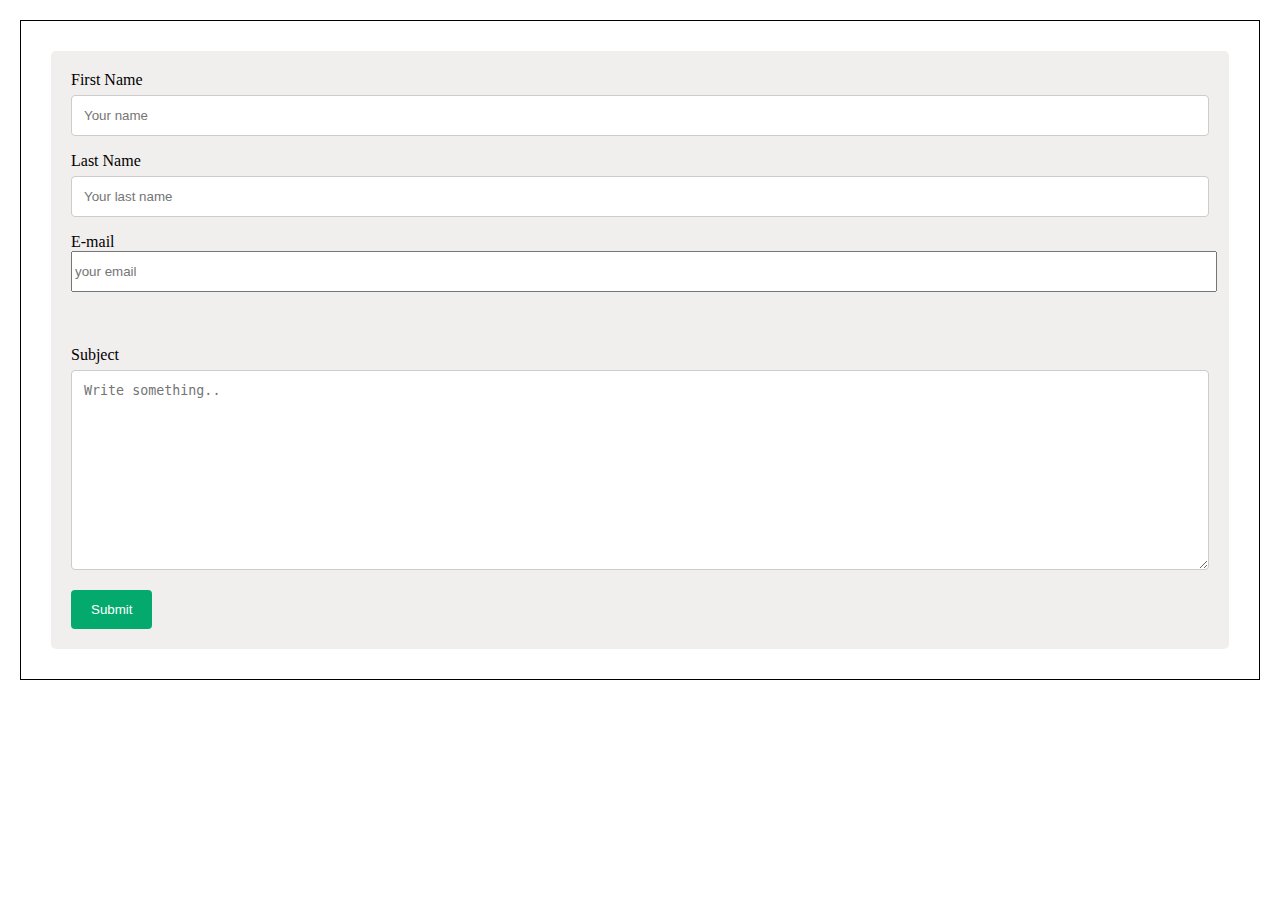
<file: form1.html>
<!DOCTYPE html>
<html lang="en">
<head>
    <meta charset="UTF-8">
    <meta http-equiv="X-UA-Compatible" content="IE=edge">
    <meta name="viewport" content="width=device-width, initial-scale=1.0">
    <title>Guru Nanak Dev University RC Jalandhar</title>
    <style>
        /* Style inputs with type="text", select elements and textareas */
input[type=text], select, textarea {
  width: 100%; /* Full width */
  padding: 12px; /* Some padding */ 
  border: 1px solid #ccc; /* Gray border */
  border-radius: 4px; /* Rounded borders */
  box-sizing: border-box; /* Make sure that padding and width stays in place */
  margin-top: 6px; /* Add a top margin */
  margin-bottom: 16px; /* Bottom margin */
  resize: vertical /* Allow the user to vertically resize the textarea (not horizontally) */
}

/* Style the submit button with a specific background color etc */
input[type=submit] {
  background-color: #04AA6D;
  color: white;
  padding: 12px 20px;
  border: none;
  border-radius: 4px;
  cursor: pointer;
}

/* When moving the mouse over the submit button, add a darker green color */
input[type=submit]:hover {
  background-color: #45a049;
}

/* Add a background color and some padding around the form */
.container {
  border-radius: 5px;
  background-color: #f1eeee;
  padding: 20px;
}

#email{
    width: 100%;
    height: 35px;
}

body{
    border: 1px solid black;
    padding: 30px;
    margin: 20px;
}

    </style>
</head>
<body>
    <div class="container">
        <form action="pooja123nisha@gmail.com" method="get" enctype="text/plain">
      
          <label for="fname">First Name</label>
          <input type="text" id="fname" name="firstname" placeholder="Your name">
      
          <label for="lname">Last Name</label>
          <input type="text" id="lname" name="lastname" placeholder="Your last name">
      
          <label for="email">E-mail</label>
          <input type="email" name="email" id="email" placeholder="your email ">
      <br><br><br><br>
          <label for="subject">Subject</label>
          <textarea id="subject" name="subject" placeholder="Write something.." style="height:200px"></textarea>
      
          <input type="submit" value="Submit">
      
        </form>
      </div>
      
       
</body>
</html>
</file>
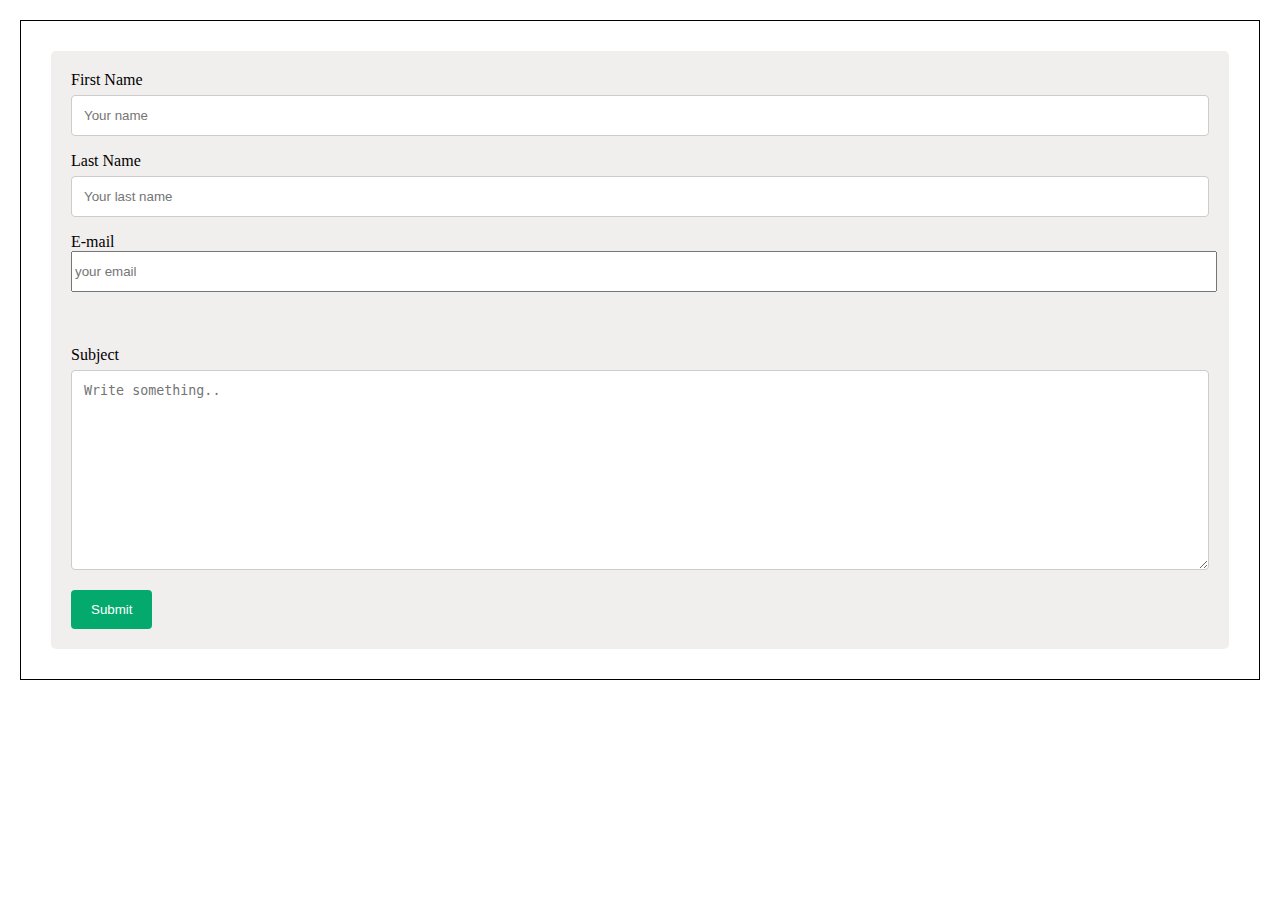
<file: form2.html>
<!DOCTYPE html>
<html lang="en">
<head>
    <meta charset="UTF-8">
    <meta http-equiv="X-UA-Compatible" content="IE=edge">
    <meta name="viewport" content="width=device-width, initial-scale=1.0">
    <title>Guru Nanak Dev University RC Jalandhar</title>
    <style>
        /* Style inputs with type="text", select elements and textareas */
input[type=text], select, textarea {
  width: 100%; /* Full width */
  padding: 12px; /* Some padding */ 
  border: 1px solid #ccc; /* Gray border */
  border-radius: 4px; /* Rounded borders */
  box-sizing: border-box; /* Make sure that padding and width stays in place */
  margin-top: 6px; /* Add a top margin */
  margin-bottom: 16px; /* Bottom margin */
  resize: vertical /* Allow the user to vertically resize the textarea (not horizontally) */
}

/* Style the submit button with a specific background color etc */
input[type=submit] {
  background-color: #04AA6D;
  color: white;
  padding: 12px 20px;
  border: none;
  border-radius: 4px;
  cursor: pointer;
}

/* When moving the mouse over the submit button, add a darker green color */
input[type=submit]:hover {
  background-color: #45a049;
}

/* Add a background color and some padding around the form */
.container {
  border-radius: 5px;
  background-color: #f1eeee;
  padding: 20px;
}

#email1{
    width: 100%;
    height: 35px;
}

body{
    border: 1px solid black;
    padding: 30px;
    margin: 20px;
}

    </style>
</head>
<body>
    <div class="container">
        <form action="action_page.php">
      
          <label for="fname">First Name</label>
          <input type="text" id="fname" name="firstname1" placeholder="Your name">
      
          <label for="lname">Last Name</label>
          <input type="text" id="lname" name="lastname1" placeholder="Your last name">
      
          <label for="email">E-mail</label>
          <input type="email" name="email" id="email1" placeholder="your email ">
      <br><br><br><br>
          <label for="subject">Subject</label>
          <textarea id="subject1" name="subject" placeholder="Write something.." style="height:200px"></textarea>
      
          <input type="submit" value="Submit">
      
        </form>
      </div>
      
       
</body>
</html>
</file>
